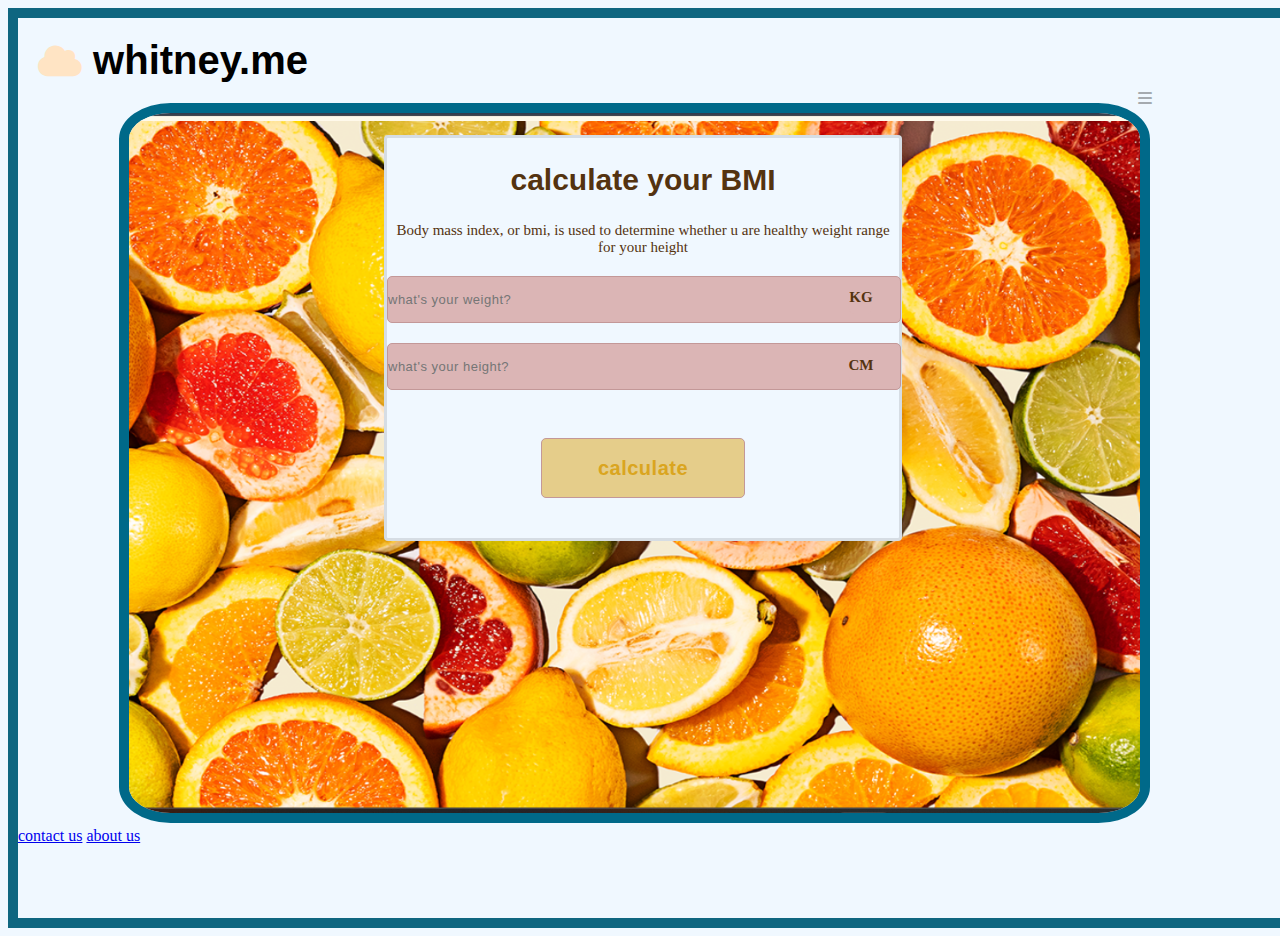
<file: index.html>
<!DOCTYPE html>
<html lang="en">
<head>
    <title>bmi web</title>
    <link rel="stylesheet" href="./style.css"></link>
    <link rel="stylesheet" href="//cdnjs.cloudflare.com/ajax/libs/font-awesome/6.5.1/css/all.min.css">
    
</head>
<body>
    <div class="container">
        <h1 class="logo"> <i class="arrow-2 fa-solid fa-cloud"></i> whitney.me</h1>
        <i class="arrow fa-solid fa-bars"></i>

        <div class="content-container">
            <img class="images-container" src="./images/whi-1.png">
            
            <div class="bmi-container">
                <h2 class="bmi-container-logo">calculate your BMI</h2>
                <P class="bmi-container-desc">Body mass index, or bmi, is used to determine whether u are healthy weight range for your height</P>

                <div class="form">
                    <form action="">
                        <input type="text" class="weight" placeholder="what's your weight?">
                        <P class="P-1">KG</P>
                        <input type="text" class="height" placeholder="what's your height?">
                        <P class="P-2">CM</P>
                        <input type="submit" value="calculate">
                    </form>
                </div>
            </div>
        </div>
        <a href="./public/contact.html">contact us</a>
        <a href="./public/about us.html">about us</a>
    </div>
    <script src="./app.js"></script>
</body>
</html>
</file>
<file: style.css>
* {
    background-color: aliceblue;
    
}

.container {
    border: 10px solid #005c78ef;
    width: 100%;
    height: 900PX;
    
    
}
.arrow {
    color: rgba(0, 0, 0, 0.329);
    position: absolute;
    top: 10%;
    right: 10%;
}
.arrow-2 {
    color: bisque;
    font-size: 35px;
}
.logo {
    margin: 20px;
    font-family:'Franklin Gothic Medium', 'Arial Narrow', Arial, sans-serif;
    font-size: 40px;
    font-weight: 900PX;
    
}
.images-container {
    width: 80%;
    position: relative;
    left: 08%;
    border:10px solid #006989;
    border-radius: 5%;
    height: 700PX;
    

}
.bmi-container {
    position: absolute;
    width: 40%;
    background-color: azure;
    top: 15%;
    left: 30%;
    height: 400PX;
    align-items: center;
    color:  #543310;
    text-align: center;
    background-color: aliceblue;
    border: solid rgba(0, 0, 0, 0.105);
    border-radius: 4px;
}

.bmi-container-logo {
    font-size: 30px;
    font-weight: 900px;
    font-family:'Franklin Gothic Medium', 'Arial Narrow', Arial, sans-serif;
}

.bmi-container-desc { 
    font-weight: 500;
    font-size: 15px;
}



#bmi-calculator {
    position: absolute;
    top: 70%;
    align-items: center;
    text-align: center;
    left: 23%;
    background-color: rgba(255, 217, 0, 0.096);
    height: 50px;
    width: 50%;
    border:solid rgba(255, 217, 0, 0.292) ;
    border-radius: 6px;
}
.bmi-container .form {
    width: 100%;
}
.bmi-container .form input {
    display: block;
    font-size: 13px;
    padding: 15px 0px;
    border-radius: 5px;
    border: solid 0.1px #C39898;
    width: 100%;
    margin: 20px 0px;
    text-align:justify ;
    letter-spacing: 0.5px;
    background-color: #DBB5B5;
    color: #543310;
    font-weight: 500;
    height: 30%;
    

}
.bmi-container .form input :focus {
    outline: none;
}

.bmi-container .form input[type="submit"]{
    background-color: rgba(218, 165, 32, 0.527);
    font-size: 20px;
    font-weight: bold;
    color: goldenrod;
    text-align: center;
    width: 40%;
    position: absolute;
    top: 70%;
    left: 30%;
    height: 15%;
    cursor: pointer;
    transition: 0.5s all;


}

.bmi-container .form input[type="submit"]:hover{
    background-color: #C39898;
}
.P-1 {
    background-color: #DBB5B5;
    position: absolute;
    top:34% ;
    right: 5%;
    width: 25PX;
    height: 25PX;
    text-align: center;
    justify-items: center;
    font-size: 15PX;
    border-radius: 30%;
    font-weight: 900;
}
.P-2 {
    background-color: #DBB5B5;
    position: absolute;
    top: 51%;
    right: 5%;
    height: 25PX;
    width: 25PX;
    border-radius: 30%;
    font-weight: 900;
    font-size: 15PX;
}
</file>
